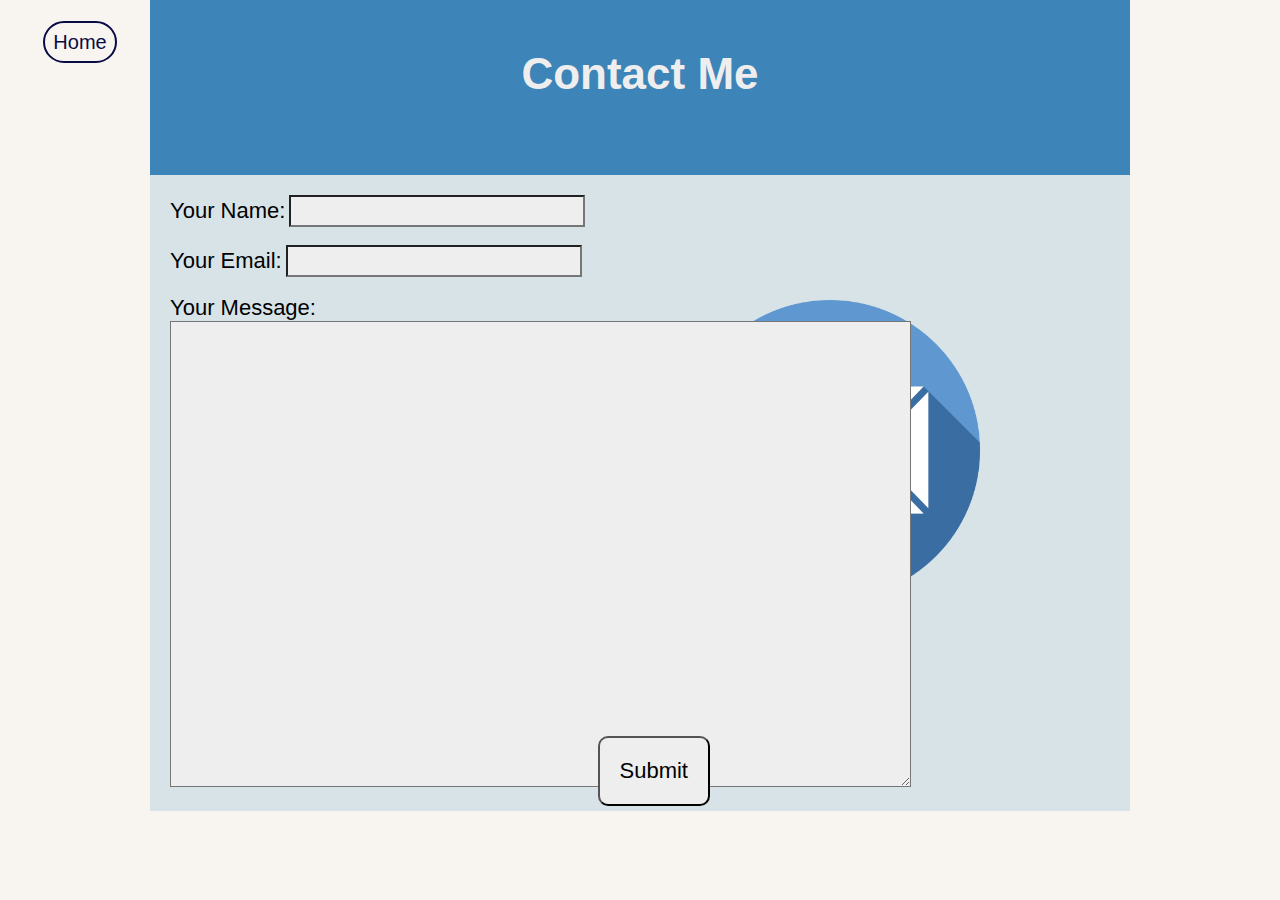
<file: contactme.html>
<!DOCTYPE html>
<html lang="en" dir="ltr">
  <head>
    <meta charset="utf-8">
    <title>Contact Me</title>
    <link href='https://fonts.googleapis.com/css?family=Alegreya Sans SC' rel='stylesheet'>
    <link rel="icon" href="favicon.ico">
    <style>
      h1{

      }

      .header{
        background-color: #3d84b8;
        color: #eeeeee;
        position: relative;
        top: 0px;
        text-align: center;
        font-family: "Arial" , sans-serif;
        font-size: 22px;
        padding: 20px;

      }

      body{
        margin: 0;
        background-color: #f8f5f1;
        margin-left: 150px;
        margin-right: 150px;
      }
      input{
        color: black;
        caret-color: #3d84b8;
        background-color: #eeeeee;
        font-family: "Arial" , sans-serif;
        font-size: 22px;

      }
      textarea{
        color: black;
        caret-color: #3d84b8;
        background-color: #eeeeee;
        font-family: "Arial" , sans-serif;
        font-size: 20px;
      }

      label{
        font-family: "Arial" , sans-serif;
        font-size: 22px;
      }

      .forms{
        text-align: left;
        padding: 20px;
        position: relative;
      }

      .btnS{
        position: relative;
        float: right;
        top: 415px;
        right: 400px;
      }

      .sButt{
        border-radius: 10px;
        padding: 20px;
      }
      .sButt:hover{
        background-color: #3d84b8;
        color: #eeeeee;
        transition: 0.3s;
      }

      a{
        border: 2.0px solid #0a0b45;
        font-family: "Arial" , sans-serif;
        font-size: 20px;
        text-decoration: none;
        margin-right: 20px;
        border-radius: 30px;
        padding: 8px;
        color: #0a0b45;
        position: relative;
        bottom: 100px;
        right: 550px;
      }

      img{
        width: 300px;
        position: absolute;
        right: 300px;
        top: 300px;
      }


    </style>
  </head>
  <body>
  <div style="min-width: 960px; margin: 0 auto; background-color: #d8e3e7;">
    <div class="header">
      <h1>Contact Me</h1>
      <a class="nav-link" href="index.html">Home</a>
    </div>

    <img src="email.png" alt="email">


    <div class="forms">
      <form action="mailto:sysaleem@outlook.com" method="post" enctype="text/plain">
        <label>Your Name:</label>
        <input type="text" name="yourName" value=""><br><br>
        <label>Your Email:</label>
        <input  type="email" name="yourEmail" value=""><br><br>
        <label style="t">Your Message:</label><br>
        <textarea name="yourMessage" rows="20" cols="60"></textarea>

        <div class="btnS">
          <input class="sButt" type="submit">
        </div>

      </form>
    </div>

  </div>


  </body>
</html>
</file>
